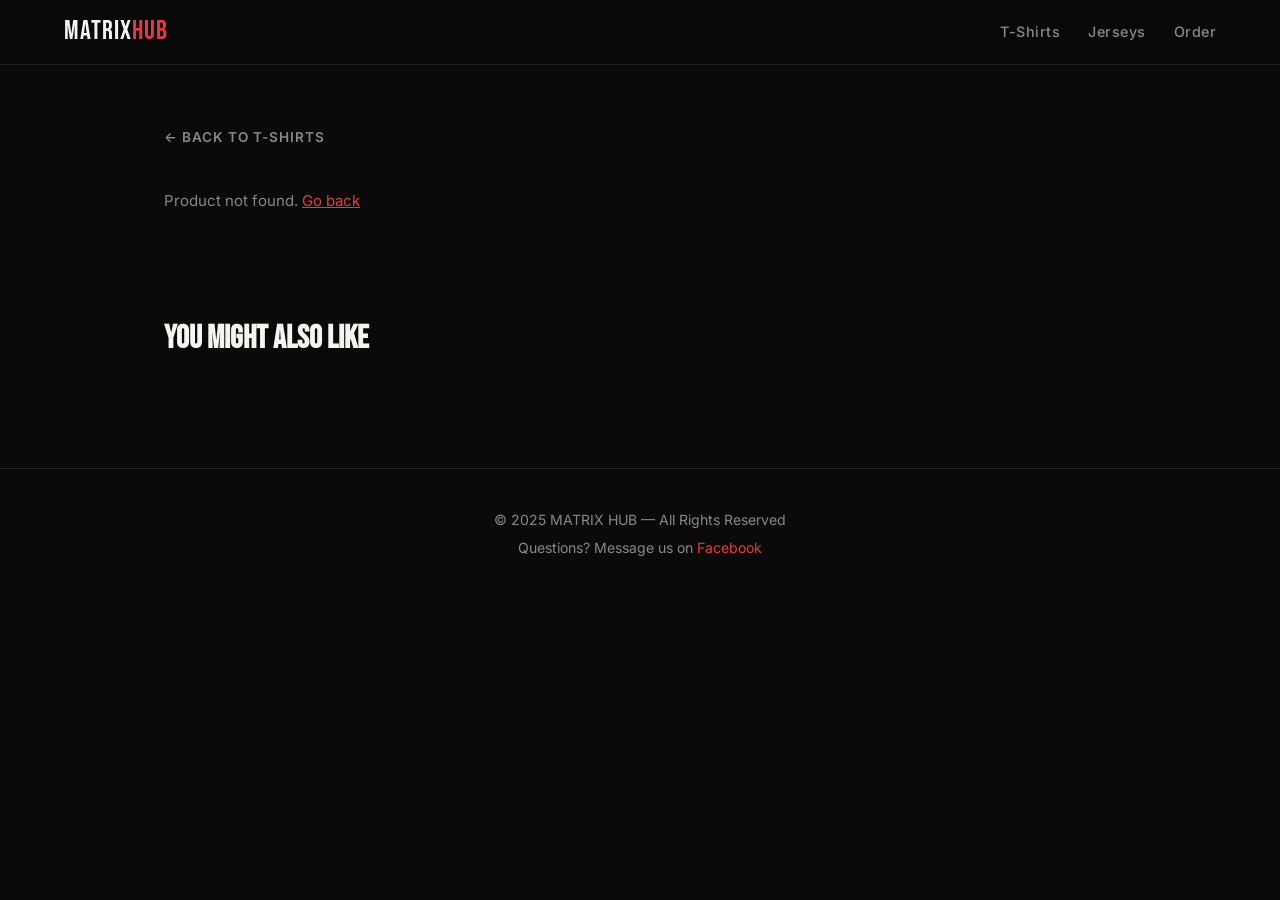
<file: product.html>
<!DOCTYPE html>
<html lang="en">
<head>
  <meta charset="UTF-8"/>
  <meta name="viewport" content="width=device-width, initial-scale=1.0"/>
  <title>Product — MATRIX HUB</title>
  <link rel="stylesheet" href="style.css"/>
  <link href="https://fonts.googleapis.com/css2?family=Bebas+Neue&family=Inter:wght@400;500;600;700&display=swap" rel="stylesheet"/>
  <style>
    /* ── Product Page Specific ── */
    .product-page {
      max-width: 1000px;
      margin: 0 auto;
      padding: 60px 24px 100px;
    }
    .back-link {
      display: inline-flex; align-items: center; gap: 8px;
      color: var(--muted); text-decoration: none;
      font-size: 0.85rem; font-weight: 600;
      letter-spacing: 1px; text-transform: uppercase;
      margin-bottom: 40px;
      transition: color 0.2s;
    }
    .back-link:hover { color: var(--white); }
    .product-detail {
      display: grid;
      grid-template-columns: 1fr 1fr;
      gap: 60px;
      align-items: start;
    }
    .product-detail-img {
      aspect-ratio: 1/1;
      background: var(--card-bg);
      border: 1px solid var(--border);
      border-radius: 12px;
      overflow: hidden;
      display: flex; align-items: center; justify-content: center;
    }
    .product-detail-img img {
      width: 100%; height: 100%;
      object-fit: cover;
    }
    .product-detail-img .big-placeholder {
      font-size: 6rem; color: var(--border);
    }
    .product-detail-info { padding-top: 8px; }
    .product-detail-tag {
      font-size: 0.75rem; font-weight: 700;
      letter-spacing: 3px; text-transform: uppercase;
      color: var(--accent); margin-bottom: 12px; display: block;
    }
    .product-detail-name {
      font-family: var(--font-display);
      font-size: clamp(2.2rem, 4vw, 3.5rem);
      line-height: 1;
      margin-bottom: 18px;
    }
    .product-detail-price {
      font-size: 2rem; font-weight: 700;
      color: var(--accent); margin-bottom: 20px;
    }
    .product-detail-desc {
      color: #aaa;
      font-size: 0.95rem; line-height: 1.7;
      margin-bottom: 28px;
    }
    .size-selector { margin-bottom: 24px; }
    .size-selector label {
      display: block;
      font-size: 0.78rem; font-weight: 700;
      letter-spacing: 2px; text-transform: uppercase;
      color: var(--muted); margin-bottom: 10px;
    }
    .size-buttons { display: flex; gap: 10px; flex-wrap: wrap; }
    .size-btn {
      width: 48px; height: 48px;
      background: var(--card-bg);
      border: 1px solid var(--border);
      color: var(--white);
      border-radius: var(--radius);
      font-weight: 700; font-size: 0.85rem;
      cursor: pointer; transition: border-color 0.2s, background 0.2s;
    }
    .size-btn:hover, .size-btn.active {
      border-color: var(--accent);
      background: var(--accent); color: #fff;
    }
    .detail-actions { display: flex; gap: 12px; flex-wrap: wrap; margin-top: 8px; }
    .detail-actions .btn-primary { flex: 1; text-align: center; }
    .btn-outline {
      flex: 1;
      display: inline-block; text-align: center;
      background: transparent;
      border: 1px solid var(--accent);
      color: var(--accent);
      font-weight: 700; font-size: 0.9rem;
      letter-spacing: 1px; text-transform: uppercase;
      padding: 14px 20px;
      border-radius: var(--radius);
      cursor: pointer;
      text-decoration: none;
      transition: background 0.2s, color 0.2s;
    }
    .btn-outline:hover { background: var(--accent); color: #fff; }
    .product-meta {
      margin-top: 32px;
      padding-top: 24px;
      border-top: 1px solid var(--border);
      display: flex; flex-direction: column; gap: 10px;
    }
    .meta-row {
      display: flex; gap: 12px;
      font-size: 0.88rem;
    }
    .meta-label { color: var(--muted); min-width: 110px; }
    .meta-value { color: var(--white); font-weight: 600; }
    /* Related Products */
    .related-section {
      max-width: 1000px; margin: 0 auto;
      padding: 0 24px 80px;
    }
    .related-section h3 {
      font-family: var(--font-display);
      font-size: 2rem; margin-bottom: 24px;
    }
    .related-grid {
      display: grid;
      grid-template-columns: repeat(auto-fill, minmax(180px, 1fr));
      gap: 16px;
    }
    /* toast */
    #toast {
      display:none; position:fixed; bottom:28px; left:50%;
      transform:translateX(-50%);
      background: var(--accent); color:#fff;
      padding:12px 28px; border-radius:8px;
      font-weight:700; font-size:0.9rem;
      z-index:9999; box-shadow:0 4px 24px rgba(0,0,0,0.4);
    }
    @media (max-width: 680px) {
      .product-detail { grid-template-columns: 1fr; gap: 32px; }
      .detail-actions { flex-direction: column; }
    }
  </style>
</head>
<body>

  <!-- NAVBAR -->
  <nav class="navbar">
    <div class="nav-inner">
      <a href="index.html" class="logo">MATRIX<span>HUB</span></a>
      <ul class="nav-links">
        <li><a href="index.html#tshirts">T-Shirts</a></li>
        <li><a href="index.html#jerseys">Jerseys</a></li>
        <li><a href="index.html#order">Order</a></li>
      </ul>
    </div>
  </nav>

  <!-- PRODUCT DETAIL -->
  <div class="product-page">
    <a href="index.html#tshirts" class="back-link">← Back to T-Shirts</a>

    <div class="product-detail" id="product-detail">
      <!-- Filled by JS -->
    </div>
  </div>

  <!-- RELATED PRODUCTS -->
  <div class="related-section">
    <h3>You Might Also Like</h3>
    <div class="related-grid" id="related-grid"></div>
  </div>

  <!-- FOOTER -->
  <footer class="footer">
    <p>© 2025 MATRIX HUB — All Rights Reserved</p>
    <p>Questions? Message us on <a href="#">Facebook</a></p>
  </footer>

  <div id="toast">✓ Added to Cart!</div>

  <script>
    // ── Product Data (keep in sync with order.js) ──
    const TSHIRTS = [
      { id: "ts1", name: "Classic Black Tee",    price: 650, img: "tshirt1.png", desc: "A timeless black tee with a relaxed fit. Made from 100% premium cotton for all-day comfort.", fabric: "100% Cotton", fit: "Regular Fit" },
      { id: "ts2", name: "Oversized White Drop", price: 700, img: "tshirt2.png", desc: "Clean oversized silhouette with dropped shoulders. The everyday staple you didn't know you needed.", fabric: "100% Cotton", fit: "Oversized" },
      { id: "ts3", name: "Urban Graphic Print",  price: 750, img: "tshirt3.png", desc: "Bold street-art inspired graphics printed on heavyweight cotton. Stand out in the crowd.", fabric: "Heavyweight Cotton", fit: "Regular Fit" },
      { id: "ts4", name: "Acid Wash Vintage",    price: 750, img: "tshirt4.png", desc: "Retro acid-wash treatment for a lived-in look. Each piece is unique.", fabric: "Washed Cotton", fit: "Regular Fit" },
      { id: "ts5", name: "Minimalist Logo Tee",  price: 680, img: "tshirt5.png", desc: "Subtle Matrix Hub logo embroidered on the chest. Less is more.", fabric: "Pima Cotton", fit: "Slim Fit" },
    ];

    const SIZES = ["S", "M", "L", "XL", "XXL"];
    let selectedSize = "";

    // ── Read URL param ──
    const params = new URLSearchParams(window.location.search);
    const productId = params.get("id");
    const product = TSHIRTS.find(p => p.id === productId);

    if (!product) {
      document.getElementById("product-detail").innerHTML =
        '<p style="color:var(--muted)">Product not found. <a href="index.html" style="color:var(--accent)">Go back</a></p>';
    } else {
      // ── Render Detail ──
      document.title = product.name + " — MATRIX HUB";
      document.getElementById("product-detail").innerHTML = `
        <div class="product-detail-img">
          <img src="${product.img}" alt="${product.name}"
            onerror="this.parentElement.innerHTML='<div class=&quot;big-placeholder&quot;>👕</div>'"/>
        </div>
        <div class="product-detail-info">
          <span class="product-detail-tag">T-Shirt</span>
          <h1 class="product-detail-name">${product.name}</h1>
          <div class="product-detail-price">৳${product.price.toLocaleString()}</div>
          <p class="product-detail-desc">${product.desc}</p>

          <div class="size-selector">
            <label>Select Size</label>
            <div class="size-buttons">
              ${SIZES.map(s => `<button class="size-btn" onclick="selectSize(this, '${s}')">${s}</button>`).join("")}
            </div>
          </div>

          <div class="detail-actions">
            <button class="btn-primary" onclick="addToCartAndGo()">Add to Cart & Order</button>
            <a href="index.html#order" class="btn-outline" onclick="addToCartSilent()">Buy Now</a>
          </div>

          <div class="product-meta">
            <div class="meta-row"><span class="meta-label">Fabric</span><span class="meta-value">${product.fabric}</span></div>
            <div class="meta-row"><span class="meta-label">Fit</span><span class="meta-value">${product.fit}</span></div>
            <div class="meta-row"><span class="meta-label">Wash Care</span><span class="meta-value">Machine wash cold</span></div>
            <div class="meta-row"><span class="meta-label">Delivery</span><span class="meta-value">3–5 business days</span></div>
          </div>
        </div>
      `;

      // ── Render Related ──
      const related = TSHIRTS.filter(p => p.id !== product.id);
      document.getElementById("related-grid").innerHTML = related.map(p => `
        <a href="product.html?id=${p.id}" class="product-card" style="text-decoration:none;display:block">
          <div class="product-img-wrap">
            <img src="${p.img}" alt="${p.name}"
              onerror="this.parentElement.innerHTML='<div class=&quot;img-placeholder&quot;>👕</div>'"/>
          </div>
          <div class="product-info">
            <div class="product-name" style="color:var(--white)">${p.name}</div>
            <div class="product-price">৳${p.price.toLocaleString()}</div>
          </div>
        </a>
      `).join("");
    }

    function selectSize(btn, size) {
      document.querySelectorAll(".size-btn").forEach(b => b.classList.remove("active"));
      btn.classList.add("active");
      selectedSize = size;
    }

    function saveCartItem() {
      // Pass product + size to index.html via sessionStorage
      const item = { ...product, type: "T-Shirt", selectedSize };
      const existing = JSON.parse(sessionStorage.getItem("pendingCartItem") || "null");
      const arr = JSON.parse(sessionStorage.getItem("pendingCart") || "[]");
      arr.push(item);
      sessionStorage.setItem("pendingCart", JSON.stringify(arr));
    }

    function addToCartAndGo() {
      saveCartItem();
      showToast();
      setTimeout(() => { window.location.href = "index.html#order"; }, 900);
    }

    function addToCartSilent() {
      saveCartItem();
    }

    function showToast() {
      const t = document.getElementById("toast");
      t.style.display = "block";
      setTimeout(() => { t.style.display = "none"; }, 1800);
    }
  </script>
</body>
</html>
</file>
<file: style.css>
/* =====================
   RESET & BASE
   ===================== */
*, *::before, *::after { box-sizing: border-box; margin: 0; padding: 0; }

:root {
  --black: #0A0A0A;
  --white: #F5F5F0;
  --accent: #E63946;
  --accent2: #FF6B35;
  --mid: #1A1A1A;
  --muted: #888;
  --card-bg: #141414;
  --border: #222;
  --bkash: #E2136E;
  --radius: 6px;
  --font-display: 'Bebas Neue', sans-serif;
  --font-body: 'Inter', sans-serif;
}

html { scroll-behavior: smooth; }

body {
  background: var(--black);
  color: var(--white);
  font-family: var(--font-body);
  font-size: 15px;
  line-height: 1.6;
}

/* =====================
   NAVBAR
   ===================== */
.navbar {
  position: sticky; top: 0; z-index: 100;
  background: rgba(10,10,10,0.92);
  backdrop-filter: blur(12px);
  border-bottom: 1px solid var(--border);
}
.nav-inner {
  max-width: 1200px; margin: 0 auto;
  padding: 0 24px;
  height: 64px;
  display: flex; align-items: center; gap: 32px;
}
.logo {
  font-family: var(--font-display);
  font-size: 1.7rem;
  color: var(--white);
  text-decoration: none;
  letter-spacing: 1px;
}
.logo span { color: var(--accent); }
.nav-links {
  display: flex; gap: 28px; list-style: none; margin-left: auto;
}
.nav-links a {
  color: var(--muted); text-decoration: none;
  font-weight: 500; font-size: 0.9rem; letter-spacing: 0.5px;
  transition: color 0.2s;
}
.nav-links a:hover { color: var(--white); }
.nav-cart {
  font-size: 1rem; cursor: pointer;
  background: var(--mid); border: 1px solid var(--border);
  padding: 6px 14px; border-radius: var(--radius);
  display: flex; align-items: center; gap: 6px;
  transition: background 0.2s;
}
.nav-cart:hover { background: var(--border); }
#cart-count {
  background: var(--accent); color: #fff;
  font-size: 0.7rem; font-weight: 700;
  padding: 1px 6px; border-radius: 99px;
}

/* =====================
   HERO
   ===================== */
.hero {
  min-height: 90vh;
  display: flex; align-items: center;
  padding: 80px 24px;
  max-width: 1200px; margin: 0 auto;
  position: relative;
}
.hero-content { max-width: 560px; }
.hero-eyebrow {
  color: var(--accent); font-size: 0.8rem;
  font-weight: 700; letter-spacing: 3px;
  text-transform: uppercase; margin-bottom: 16px;
}
.hero-title {
  font-family: var(--font-display);
  font-size: clamp(5rem, 14vw, 10rem);
  line-height: 0.88;
  letter-spacing: -1px;
  color: var(--white);
  margin-bottom: 24px;
}
.hero-sub {
  color: var(--muted); font-size: 1.05rem;
  margin-bottom: 36px; max-width: 380px;
}
.hero-badge {
  position: absolute; right: 24px; top: 50%;
  transform: translateY(-50%) rotate(12deg);
  background: var(--accent);
  color: #fff;
  font-family: var(--font-display);
  font-size: 1.1rem; letter-spacing: 1px;
  text-align: center;
  padding: 20px 24px;
  border-radius: 4px;
  line-height: 1.3;
  box-shadow: 0 8px 32px rgba(230,57,70,0.4);
}

/* =====================
   BUTTONS
   ===================== */
.btn-primary {
  display: inline-block;
  background: var(--accent);
  color: #fff; font-weight: 700;
  font-size: 0.9rem; letter-spacing: 1px;
  text-transform: uppercase;
  padding: 14px 32px;
  border-radius: var(--radius);
  border: none; cursor: pointer;
  text-decoration: none;
  transition: background 0.2s, transform 0.15s;
}
.btn-primary:hover { background: #c62b36; transform: translateY(-1px); }
.btn-full { width: 100%; text-align: center; }

/* =====================
   SECTIONS
   ===================== */
.products-section {
  max-width: 1200px; margin: 0 auto;
  padding: 80px 24px;
}
.section-header { margin-bottom: 40px; }
.section-tag {
  font-size: 0.75rem; font-weight: 700;
  letter-spacing: 3px; text-transform: uppercase;
  color: var(--accent); display: block; margin-bottom: 8px;
}
.section-header h2 {
  font-family: var(--font-display);
  font-size: clamp(2.5rem, 5vw, 4rem);
  letter-spacing: 1px;
}

/* =====================
   PRODUCT GRID & CARDS
   ===================== */
.products-grid {
  display: grid;
  grid-template-columns: repeat(auto-fill, minmax(230px, 1fr));
  gap: 20px;
}
.product-card {
  background: var(--card-bg);
  border: 1px solid var(--border);
  border-radius: 10px;
  overflow: hidden;
  cursor: pointer;
  transition: transform 0.2s, border-color 0.2s, box-shadow 0.2s;
}
.product-card:hover {
  transform: translateY(-4px);
  border-color: var(--accent);
  box-shadow: 0 8px 32px rgba(230,57,70,0.18);
}
.product-img-wrap {
  aspect-ratio: 1/1;
  overflow: hidden;
  background: #1e1e1e;
  display: flex; align-items: center; justify-content: center;
}
.product-img-wrap img {
  width: 100%; height: 100%;
  object-fit: cover;
  transition: transform 0.4s;
}
.product-card:hover .product-img-wrap img { transform: scale(1.05); }
.product-img-wrap .img-placeholder {
  font-size: 3rem; color: var(--border);
}
.product-info {
  padding: 16px;
}
.product-name {
  font-weight: 600; font-size: 0.95rem; margin-bottom: 4px;
}
.product-price {
  color: var(--accent); font-weight: 700; font-size: 1rem;
  margin-bottom: 12px;
}
.product-type-tag {
  font-size: 0.7rem; font-weight: 600; letter-spacing: 2px;
  text-transform: uppercase; color: var(--muted);
  margin-bottom: 6px; display: block;
}
.add-to-cart-btn {
  width: 100%; background: transparent;
  border: 1px solid var(--accent); color: var(--accent);
  font-weight: 700; font-size: 0.8rem; letter-spacing: 1px;
  text-transform: uppercase;
  padding: 9px; border-radius: var(--radius);
  cursor: pointer;
  transition: background 0.2s, color 0.2s;
}
.add-to-cart-btn:hover { background: var(--accent); color: #fff; }
.add-to-cart-btn.added { background: var(--accent); color: #fff; }

/* =====================
   ORDER SECTION
   ===================== */
.order-section {
  background: var(--mid);
  border-top: 1px solid var(--border);
  padding: 80px 24px;
}
.order-container {
  max-width: 1000px; margin: 0 auto;
  display: grid; grid-template-columns: 1fr 1fr; gap: 60px;
}
.order-left h2 {
  font-family: var(--font-display);
  font-size: clamp(2rem, 4vw, 3rem);
  margin: 8px 0 16px;
}
.order-left > p { color: var(--muted); margin-bottom: 28px; }
.cart-summary {
  background: var(--card-bg);
  border: 1px solid var(--border);
  border-radius: 10px;
  padding: 20px;
}
.cart-summary h3 {
  font-size: 0.85rem; font-weight: 700;
  letter-spacing: 2px; text-transform: uppercase;
  color: var(--muted); margin-bottom: 16px;
}
.empty-cart { color: var(--muted); font-size: 0.9rem; }
.cart-item-row {
  display: flex; justify-content: space-between;
  align-items: center;
  padding: 10px 0;
  border-bottom: 1px solid var(--border);
  font-size: 0.9rem; gap: 8px;
}
.cart-item-row:last-child { border-bottom: none; }
.cart-item-name { flex: 1; }
.cart-item-price { color: var(--accent); font-weight: 700; }
.remove-item { background: none; border: none; color: var(--muted); cursor: pointer; font-size: 0.8rem; }
.remove-item:hover { color: var(--accent); }
.cart-total-row {
  display: flex; justify-content: space-between;
  margin-top: 16px; padding-top: 16px;
  border-top: 1px solid var(--border);
  font-weight: 700; font-size: 1.05rem;
}

/* =====================
   ORDER FORM
   ===================== */
.order-form { display: flex; flex-direction: column; gap: 18px; }
.form-group { display: flex; flex-direction: column; gap: 6px; }
.form-group label {
  font-size: 0.8rem; font-weight: 700;
  letter-spacing: 1px; text-transform: uppercase;
  color: var(--muted);
}
.form-group input,
.form-group textarea,
.form-group select {
  background: var(--card-bg);
  border: 1px solid var(--border);
  border-radius: var(--radius);
  color: var(--white);
  padding: 12px 14px;
  font-size: 0.95rem;
  font-family: var(--font-body);
  transition: border-color 0.2s;
  outline: none;
  resize: vertical;
}
.form-group input:focus,
.form-group textarea:focus,
.form-group select:focus {
  border-color: var(--accent);
}
.form-group select option { background: var(--mid); }

/* bKash Box */
.bkash-box {
  background: rgba(226,19,110,0.08);
  border: 1px solid rgba(226,19,110,0.35);
  border-radius: var(--radius);
  padding: 18px;
}
.bkash-logo {
  font-family: var(--font-display);
  font-size: 1.6rem;
  color: var(--bkash);
  letter-spacing: 2px;
  margin-bottom: 8px;
}
.bkash-box p { color: var(--muted); font-size: 0.88rem; }
.bkash-box strong { color: var(--white); }
.bkash-note { margin-top: 6px; color: #aaa; }

/* =====================
   MODAL
   ===================== */
.modal-overlay {
  display: none; position: fixed; inset: 0; z-index: 500;
  background: rgba(0,0,0,0.75);
  align-items: center; justify-content: center;
}
.modal-overlay.active { display: flex; }
.modal-box {
  background: var(--mid);
  border: 1px solid var(--border);
  border-radius: 14px;
  padding: 48px 40px;
  text-align: center;
  max-width: 420px; width: 90%;
  animation: popIn 0.25s ease;
}
@keyframes popIn {
  from { transform: scale(0.88); opacity: 0; }
  to   { transform: scale(1);    opacity: 1; }
}
.modal-icon { font-size: 3rem; margin-bottom: 16px; }
.modal-box h2 {
  font-family: var(--font-display);
  font-size: 2.5rem; margin-bottom: 12px;
}
.modal-box p { color: var(--muted); margin-bottom: 10px; }
#modal-order-id {
  font-size: 1.1rem; font-weight: 700;
  color: var(--accent); margin-bottom: 14px;
}
.modal-box .btn-primary { margin-top: 8px; }

/* =====================
   CART SIDEBAR
   ===================== */
.cart-overlay {
  display: none; position: fixed; inset: 0; z-index: 200;
  background: rgba(0,0,0,0.6);
}
.cart-overlay.active { display: block; }
.cart-sidebar {
  position: fixed; top: 0; right: -420px; z-index: 201;
  width: 380px; max-width: 95vw;
  height: 100%; background: var(--mid);
  border-left: 1px solid var(--border);
  display: flex; flex-direction: column;
  transition: right 0.3s ease;
  padding-bottom: 24px;
}
.cart-sidebar.open { right: 0; }
.cart-header {
  display: flex; justify-content: space-between; align-items: center;
  padding: 20px 24px;
  border-bottom: 1px solid var(--border);
}
.cart-header h3 { font-family: var(--font-display); font-size: 1.6rem; }
.cart-header button {
  background: none; border: none; color: var(--muted);
  font-size: 1.2rem; cursor: pointer;
}
#sidebar-cart-items {
  flex: 1; overflow-y: auto; padding: 16px 24px;
}
.cart-sidebar-footer {
  padding: 0 24px;
  border-top: 1px solid var(--border);
  padding-top: 20px;
}

.product-name-link {
  color: var(--white);
  text-decoration: none;
  transition: color 0.2s;
}
.product-name-link:hover { color: var(--accent); }

.view-btn {
  display: inline-block;
  background: var(--mid);
  border: 1px solid var(--border);
  color: var(--white);
  font-size: 0.78rem; font-weight: 600;
  letter-spacing: 0.5px;
  padding: 8px 14px;
  border-radius: var(--radius);
  text-decoration: none;
  transition: border-color 0.2s, color 0.2s;
  white-space: nowrap;
}
.view-btn:hover { border-color: var(--accent); color: var(--accent); }

/* =====================
   FOOTER
   ===================== */
.footer {
  text-align: center; padding: 40px 24px;
  border-top: 1px solid var(--border);
  color: var(--muted); font-size: 0.88rem;
}
.footer a { color: var(--accent); text-decoration: none; }
.footer p + p { margin-top: 6px; }

/* =====================
   RESPONSIVE
   ===================== */
@media (max-width: 768px) {
  .hero-badge { display: none; }
  .order-container { grid-template-columns: 1fr; gap: 40px; }
  .nav-links { display: none; }
  .products-grid { grid-template-columns: repeat(2, 1fr); gap: 12px; }
}
@media (max-width: 480px) {
  .products-grid { grid-template-columns: 1fr; }
}
</file>
